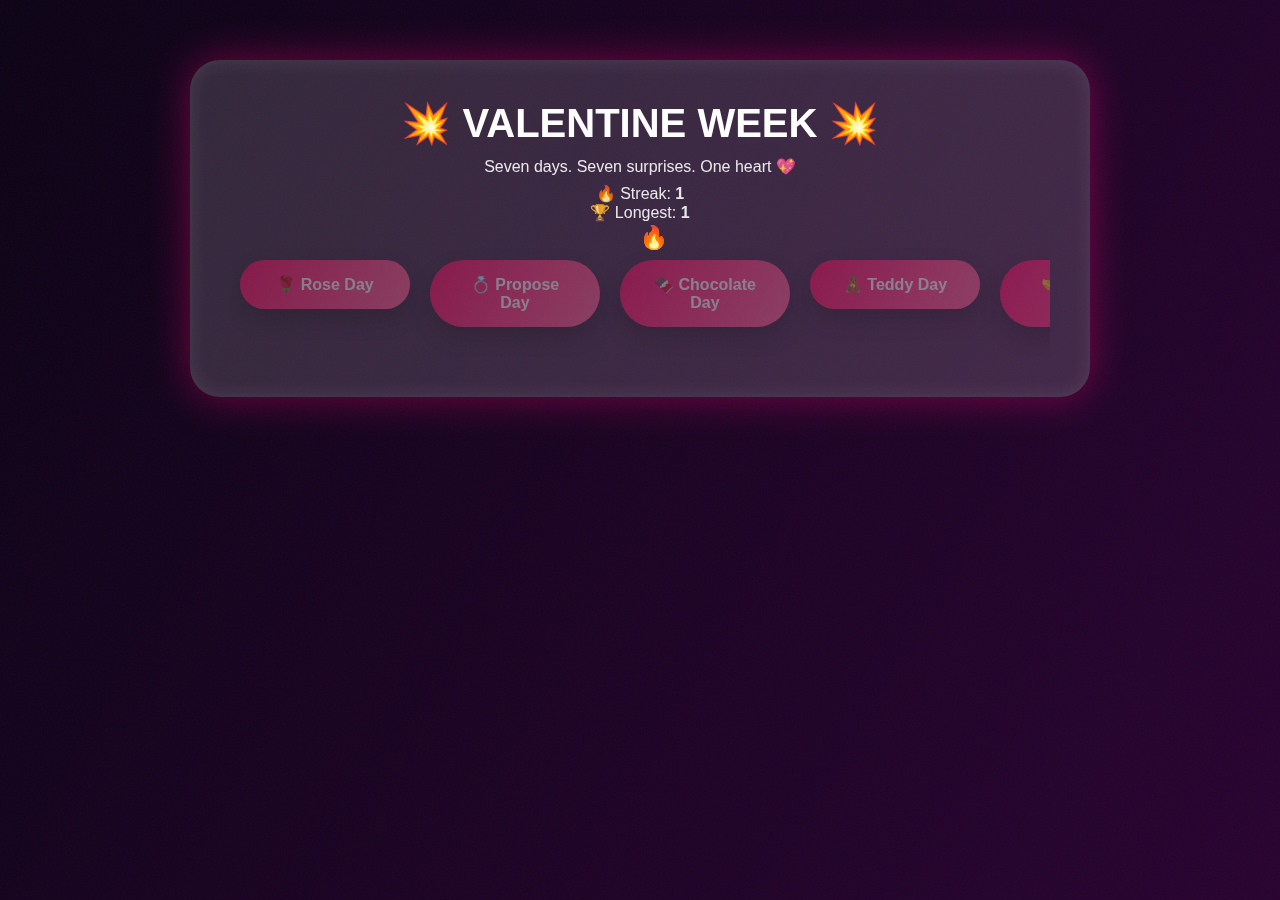
<file: index.html>
<!DOCTYPE html>
<html lang="en">
<head>
  <meta charset="UTF-8">
  <title>Valentine Week 💘</title>
  <link rel="stylesheet" href="style.css">
</head>
<body>
  <div id="app">
    <h1 class="fade-in">💥 VALENTINE WEEK 💥</h1>
    <p class="fade-in">Seven days. Seven surprises. One heart 💖</p>

    <p id="clock"></p>
    <p id="streak"></p>

    <div id="buttons">
      <a href="rose.html"><button>🌹 Rose Day</button></a>
      <a href="propose.html"><button>💍 Propose Day</button></a>
      <a href="chocolate.html"><button>🍫 Chocolate Day</button></a>
      <a href="teddy.html"><button>🧸 Teddy Day</button></a>
      <a href="promise.html"><button>🤝 Promise Day</button></a>
      <a href="hug.html"><button>🤗 Hug Day</button></a>
      <a href="kiss.html"><button>😘 Kiss Day</button></a>
      <a href="valentine.html"><button>❤️ Valentine’s Day</button></a>
    </div>
  </div>

  <script src="common.js"></script>
</body>
</html>
</file>
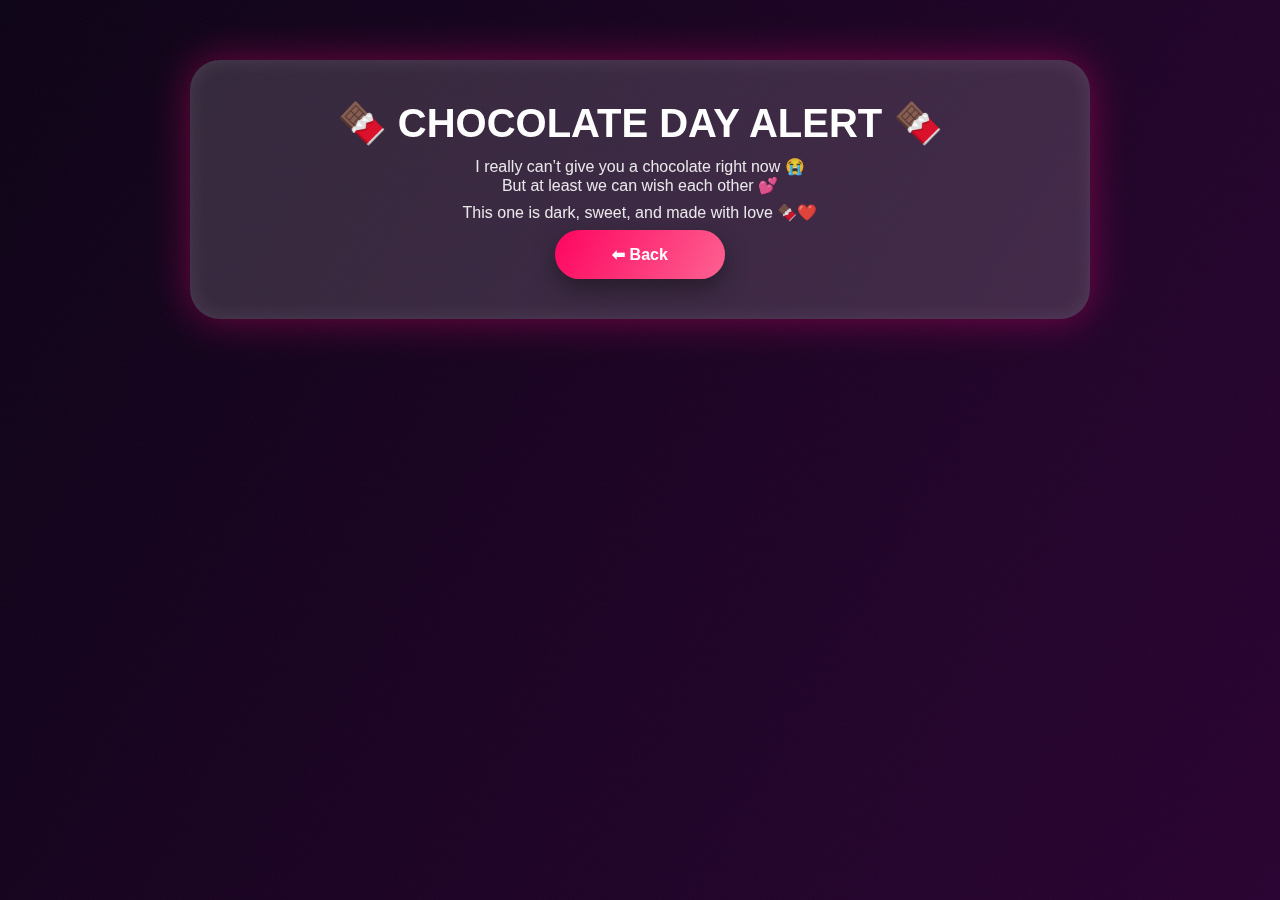
<file: chocolate.html>
<!DOCTYPE html>
<html>
<head>
  <title>Chocolate Day 🍫</title>
  <link rel="stylesheet" href="style.css">
</head>
<body>
  <div id="app">
    <h1 class="fade-in">🍫 CHOCOLATE DAY ALERT 🍫</h1>
    <p class="fade-in">
      I really can’t give you a chocolate right now 😭<br>
      But at least we can wish each other 💕
    </p>
    <p class="fade-in">This one is dark, sweet, and made with love 🍫❤️</p>

    <a href="index.html"><button>⬅ Back</button></a>
  </div>
  <script src="common.js"></script>
</body>
</html>
</file>
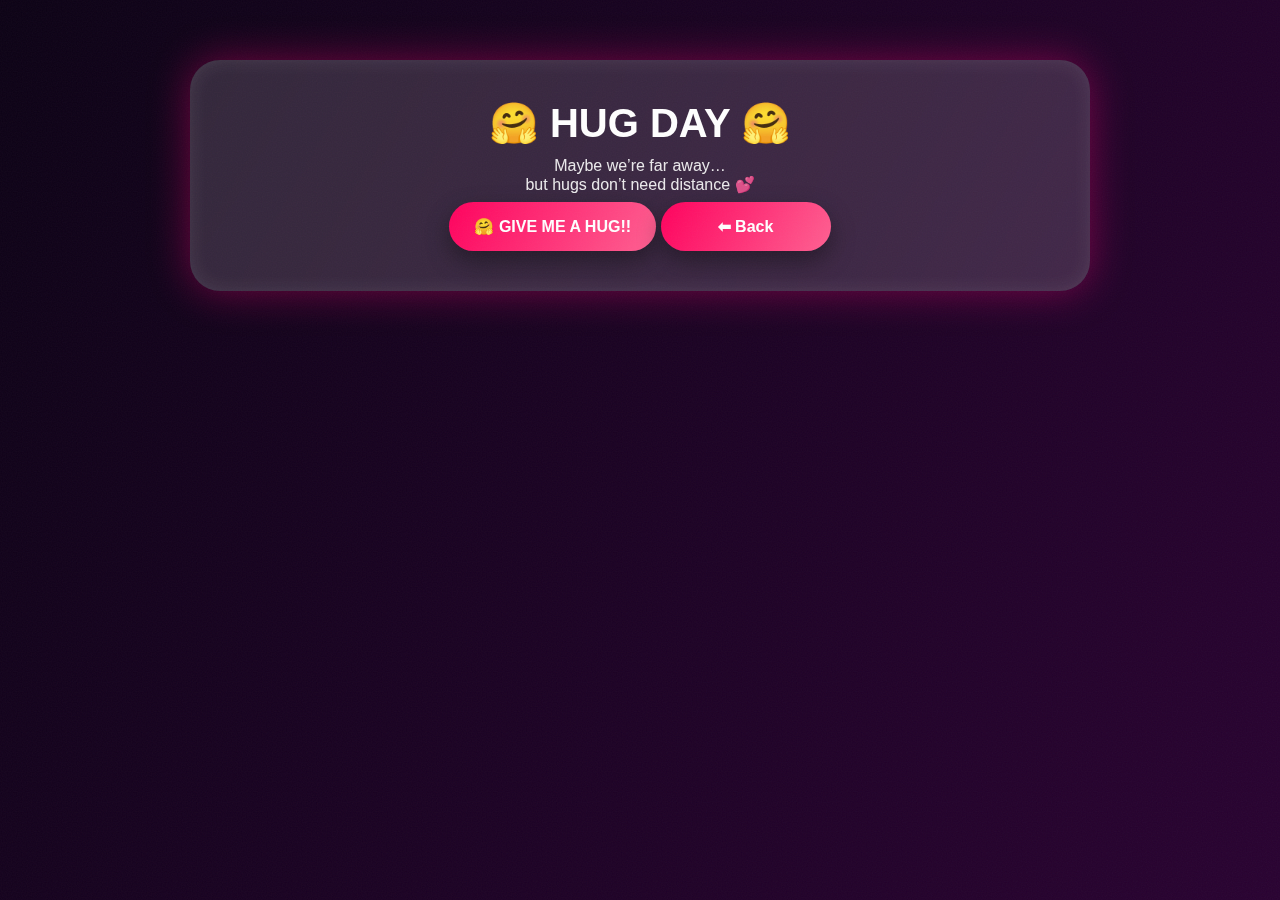
<file: hug.html>
<!DOCTYPE html>
<html>
<head>
  <title>Hug Day 🤗</title>
  <link rel="stylesheet" href="style.css">
</head>
<body>
  <div id="app">
    <h1 class="fade-in">🤗 HUG DAY 🤗</h1>
    <p class="fade-in">
      Maybe we’re far away…<br>
      but hugs don’t need distance 💕
    </p>

    <button>🤗 GIVE ME A HUG!!</button>
    <a href="index.html"><button>⬅ Back</button></a>
  </div>
  <script src="common.js"></script>
</body>
</html>
</file>
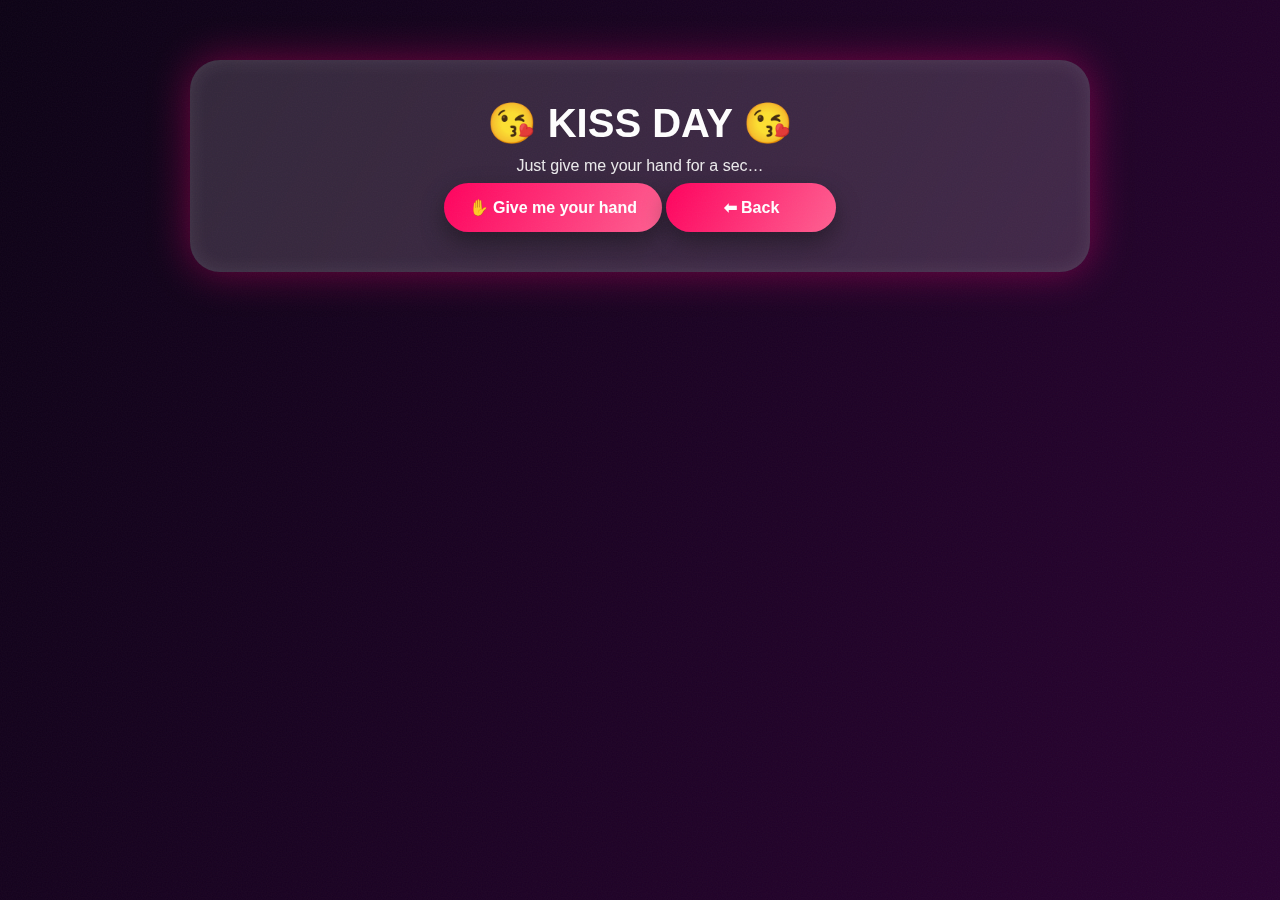
<file: kiss.html>
<!DOCTYPE html>
<html>
<head>
  <title>Kiss Day 😘</title>
  <link rel="stylesheet" href="style.css">
</head>
<body>
  <div id="app">
    <h1 class="fade-in">😘 KISS DAY 😘</h1>
    <p class="fade-in">Just give me your hand for a sec…</p>

    <button onclick="alert('MUAAAHHH 💋💥')">
      ✋ Give me your hand
    </button>

    <a href="index.html"><button>⬅ Back</button></a>
  </div>
  <script src="common.js"></script>
</body>
</html>
</file>
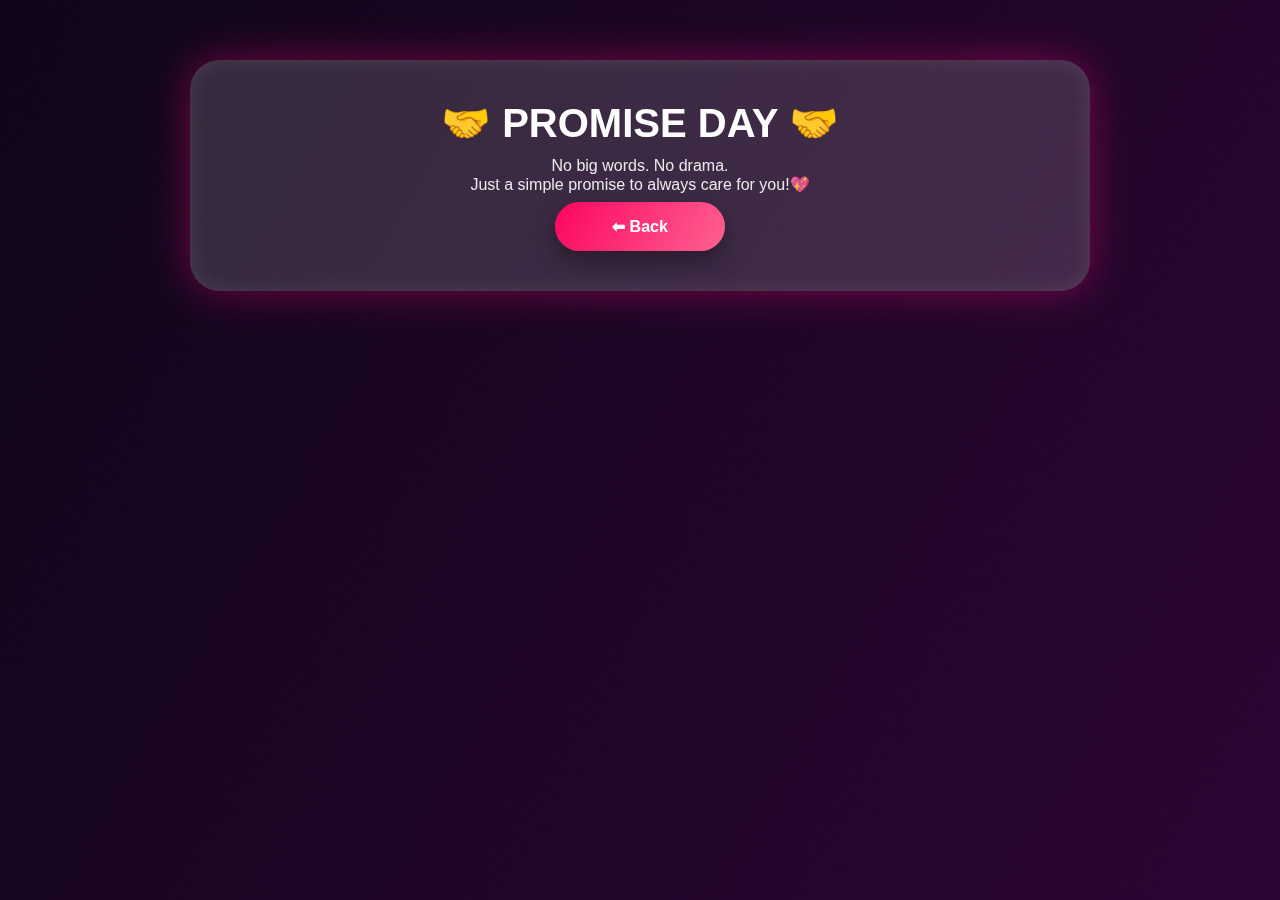
<file: promise.html>
<!DOCTYPE html>
<html>
<head>
  <title>Promise Day 🤝</title>
  <link rel="stylesheet" href="style.css">
</head>
<body>
  <div id="app">
    <h1 class="fade-in">🤝 PROMISE DAY 🤝</h1>
    <p class="fade-in">
      No big words. No drama.<br>
      Just a simple promise to always care for you!💖
    </p>

    <a href="index.html"><button>⬅ Back</button></a>
  </div>
  <script src="common.js"></script>
</body>
</html>
</file>
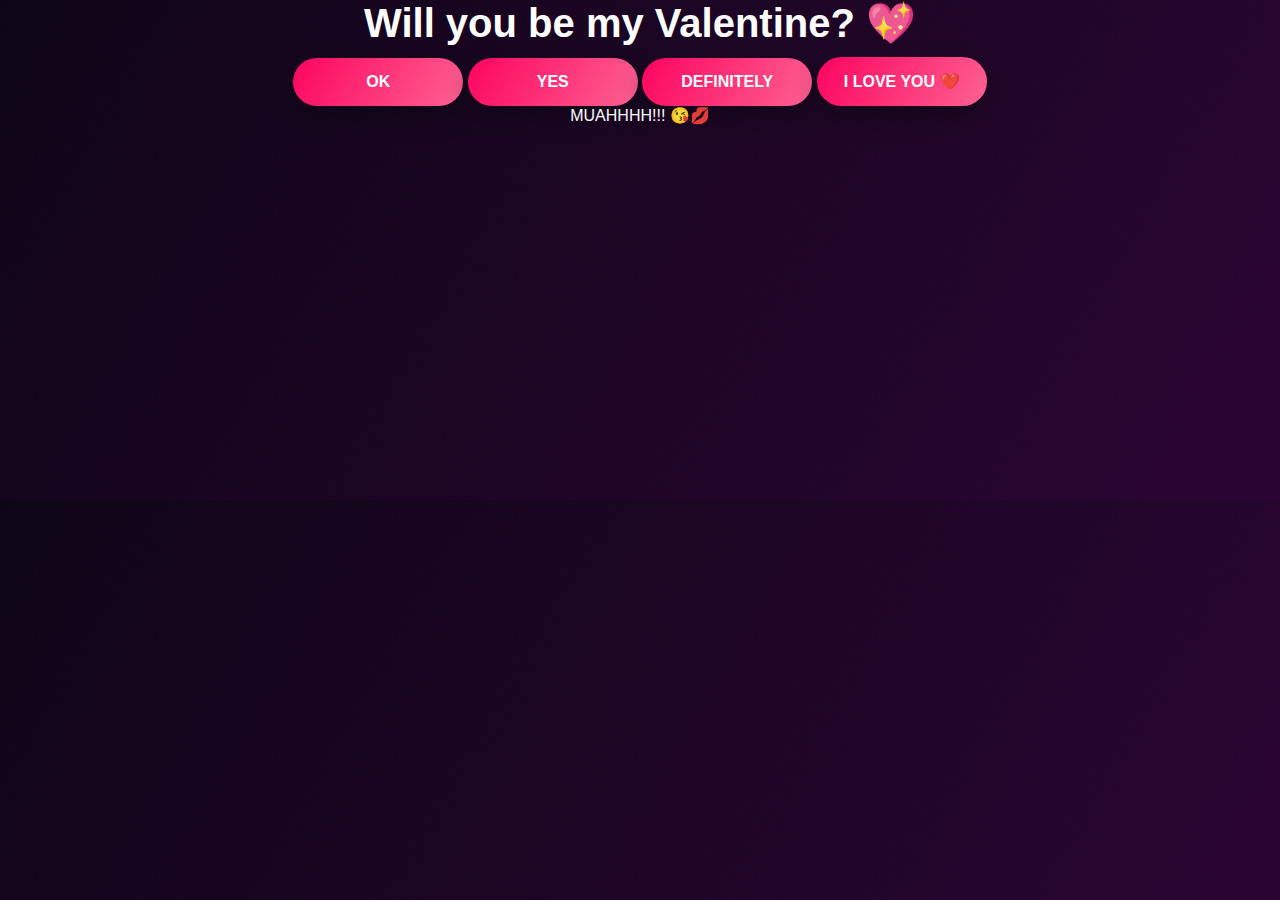
<file: propose.html>
<!DOCTYPE html>
<html lang="en">
<head>
  <meta charset="UTF-8">
  <title>Propose Day 💍</title>
  <link rel="stylesheet" href="style.css">
</head>

<body>
  <div class="container">
    <h1>Will you be my Valentine? 💖</h1>

    <div class="options">
      <button onclick="sayYes()">OK</button>
      <button onclick="sayYes()">YES</button>
      <button onclick="sayYes()">DEFINITELY</button>
      <button onclick="sayYes()">I LOVE YOU ❤️</button>
    </div>

    <div id="muah" class="muah hidden">MUAHHHH!!! 😘💋</div>
  </div>

  <script src="common.js"></script>
</body>
</html>
</file>
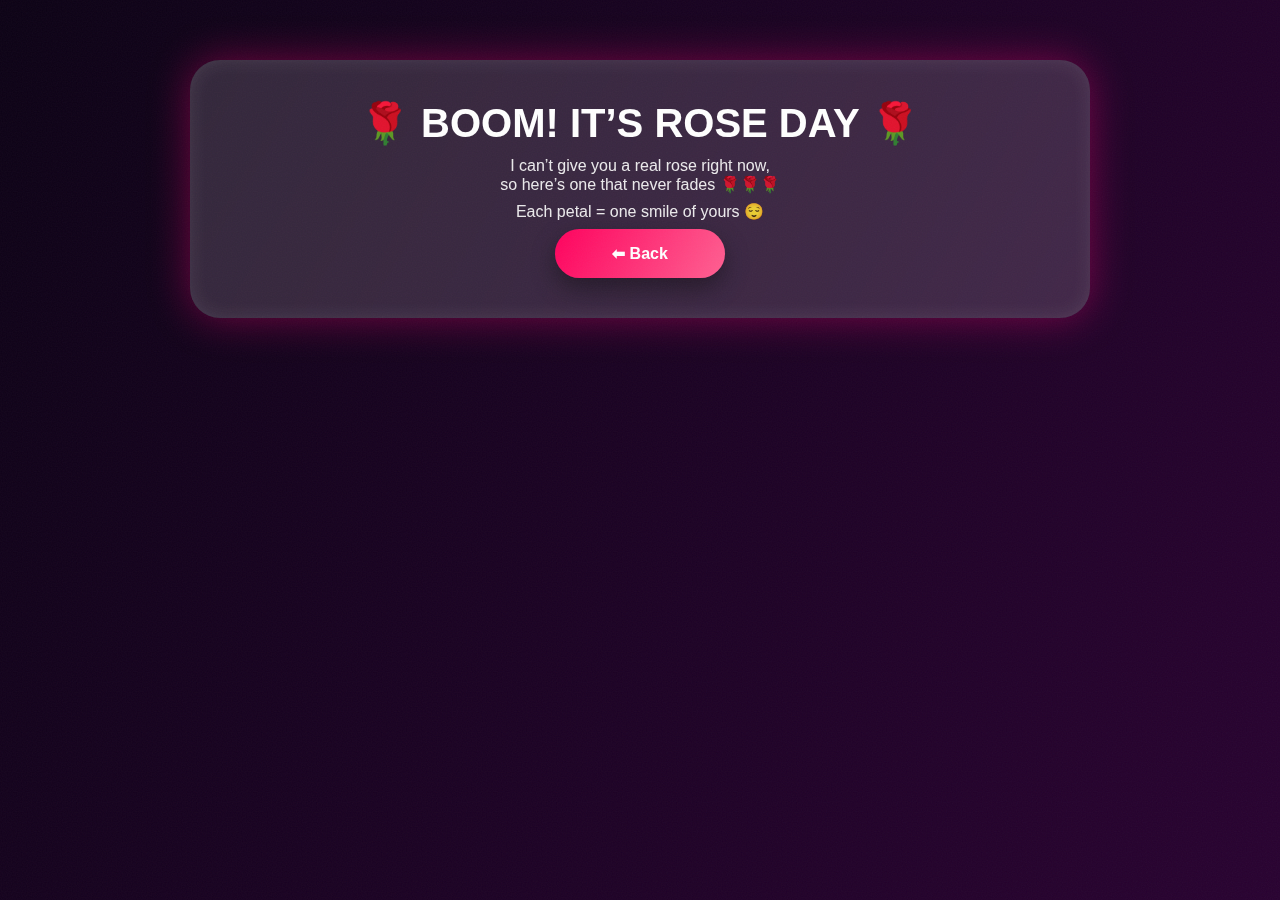
<file: rose.html>
<!DOCTYPE html>
<html>
<head>
  <title>Rose Day 🌹</title>
  <link rel="stylesheet" href="style.css">
</head>
<body>
  <div id="app">
    <h1 class="fade-in">🌹 BOOM! IT’S ROSE DAY 🌹</h1>
    <p class="fade-in">
      I can’t give you a real rose right now,<br>
      so here’s one that never fades 🌹🌹🌹
    </p>
    <p class="fade-in">Each petal = one smile of yours 😌</p>
    <a href="index.html"><button>⬅ Back</button></a>
  </div>
  <script src="common.js"></script>
</body>
</html>
</file>
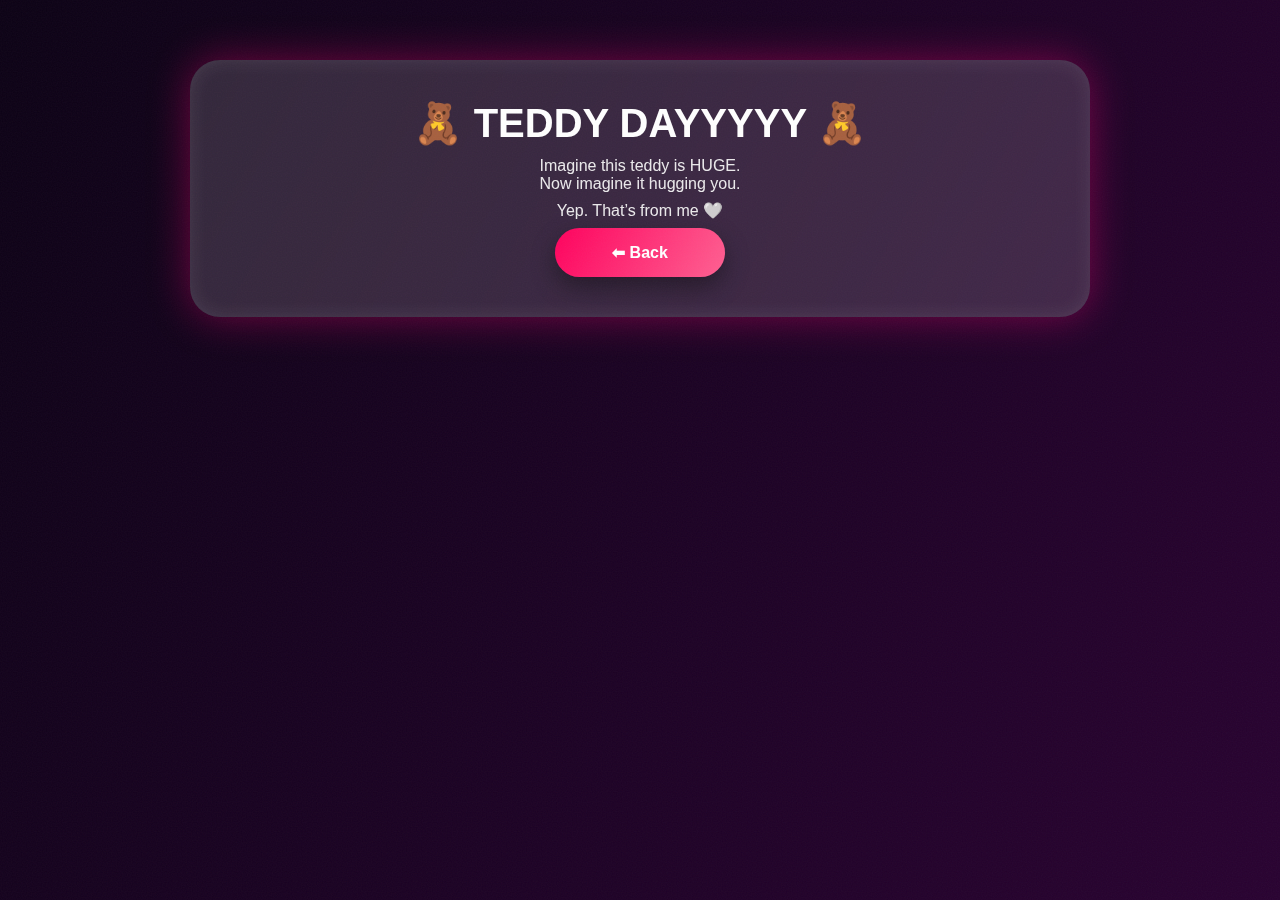
<file: teddy.html>
<!DOCTYPE html>
<html>
<head>
  <title>Teddy Day 🧸</title>
  <link rel="stylesheet" href="style.css">
</head>
<body>
  <div id="app">
    <h1 class="fade-in">🧸 TEDDY DAYYYYY 🧸</h1>
    <p class="fade-in">
      Imagine this teddy is HUGE.<br>
      Now imagine it hugging you.
    </p>
    <p class="fade-in">Yep. That’s from me 🤍</p>

    <a href="index.html"><button>⬅ Back</button></a>
  </div>
  <script src="common.js"></script>
</body>
</html>
</file>
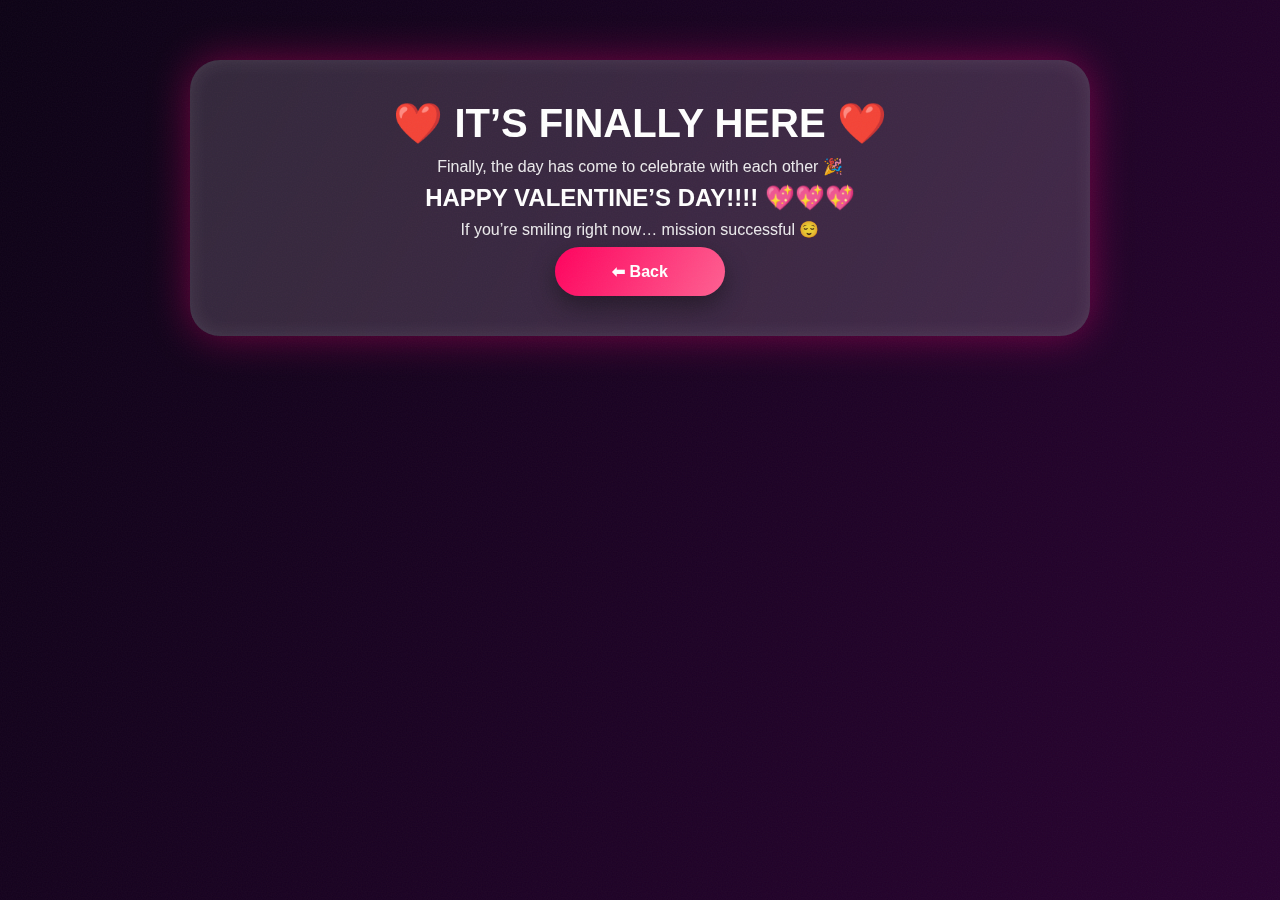
<file: valentines.html>
<!DOCTYPE html>
<html>
<head>
  <title>Valentine’s Day ❤️</title>
  <link rel="stylesheet" href="style.css">
</head>
<body>
  <div id="app">
    <h1 class="fade-in blush">❤️ IT’S FINALLY HERE ❤️</h1>

    <p class="fade-in">
      Finally, the day has come to celebrate with each other 🎉
    </p>

    <h2 class="fade-in">HAPPY VALENTINE’S DAY!!!! 💖💖💖</h2>

    <p class="fade-in">
      If you’re smiling right now… mission successful 😌
    </p>

    <a href="index.html"><button>⬅ Back</button></a>
  </div>

  <script src="common.js"></script>
</body>
</html>
</file>
<file: style.css>
* {
  margin: 0;
  padding: 0;
  box-sizing: border-box;
}

body {
  font-family: "Poppins", sans-serif;
  color: white;
  text-align: center;
  overflow-x: hidden;

  background: linear-gradient(
    120deg,
    #0b0014,
    #2b0033,
    #7209b7,
    #ff4d6d
  );
  background-size: 400% 400%;
  animation: bg 30s ease infinite;
}

@keyframes bg {
  0% { background-position: 0% 50%; }
  50% { background-position: 100% 50%; }
  100% { background-position: 0% 50%; }
}

/* noise to avoid rectangles */
body::after {
  content: "";
  position: fixed;
  inset: 0;
  pointer-events: none;
  background-image: url("data:image/svg+xml,%3Csvg xmlns='http://www.w3.org/2000/svg' width='120' height='120'%3E%3Cfilter id='n'%3E%3CfeTurbulence type='fractalNoise' baseFrequency='0.8'/%3E%3C/filter%3E%3Crect width='120' height='120' filter='url(%23n)' opacity='0.05'/%3E%3C/svg%3E");
}

#app {
  max-width: 900px;
  margin: 60px auto;
  padding: 40px;
  border-radius: 30px;

  background: rgba(255,255,255,0.15);
  backdrop-filter: blur(18px);

  box-shadow:
    0 0 40px rgba(255,0,120,0.4),
    inset 0 0 20px rgba(255,255,255,0.1);

  animation: pop 1s ease, float 8s ease-in-out infinite;
}

@keyframes pop {
  from { transform: scale(0.8); opacity: 0; }
  to { transform: scale(1); opacity: 1; }
}

@keyframes float {
  0%,100% { transform: translateY(0); }
  50% { transform: translateY(-10px); }
}

h1 {
  font-size: 2.5rem;
  margin-bottom: 10px;
}

p {
  margin: 8px 0;
  opacity: 0.9;
}

/* horizontal buttons */
#buttons {
  display: flex;
  gap: 20px;
  overflow-x: auto;
  padding: 30px 10px;
}

/* GOOD SPICY BUTTONS */
button {
  min-width: 170px;
  padding: 15px 25px;
  border-radius: 999px;
  border: none;
  cursor: pointer;

  font-size: 16px;
  font-weight: 600;
  color: white;

  background: linear-gradient(
    120deg,
    #ff005d,
    #ff8fab,
    #ff005d
  );
  background-size: 300% 300%;
  animation: btnGlow 4s ease infinite;

  box-shadow: 0 10px 25px rgba(0,0,0,0.4);
  transition: transform 0.25s ease, box-shadow 0.25s ease;
}

@keyframes btnGlow {
  0% { background-position: 0% 50%; }
  50% { background-position: 100% 50%; }
  100% { background-position: 0% 50%; }
}

button:hover {
  transform: translateY(-6px) scale(1.08);
  box-shadow: 0 0 35px rgba(255,105,180,0.8);
}

/* fade animation */
.fade-in {
  animation: fade 1.2s ease forwards;
}

@keyframes fade {
  from { opacity: 0; transform: translateY(15px); }
  to { opacity: 1; transform: translateY(0); }
}

/* floating hearts */
@keyframes heart {
  from { transform: translateY(0); opacity: 0.8; }
  to { transform: translateY(-90vh); opacity: 0; }
}
</file>
